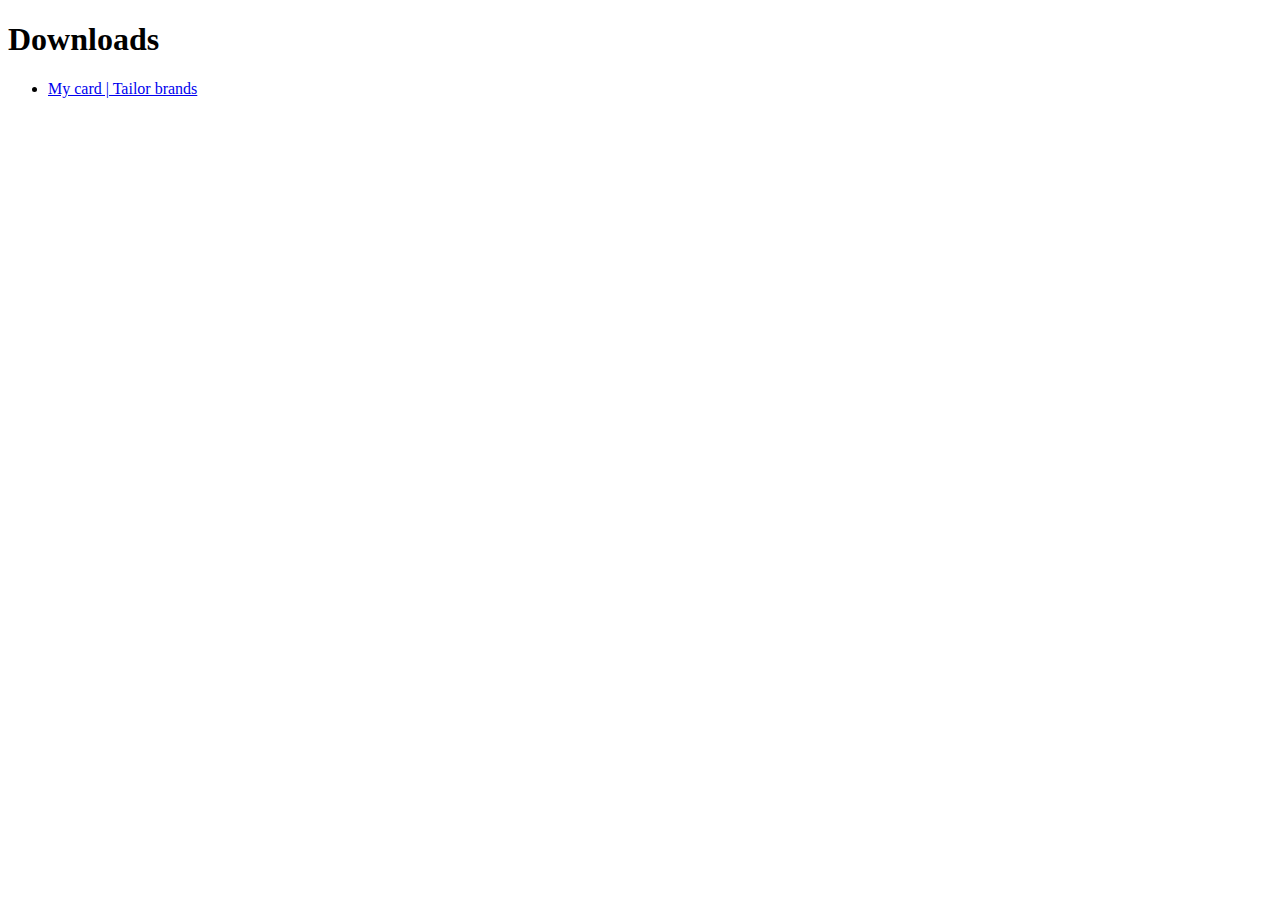
<file: _downloads.html>
<?xml version="1.0" encoding="utf-8"?>
<!DOCTYPE html PUBLIC "-//W3C//DTD XHTML 1.0 Strict//EN" "http://www.w3.org/TR/xhtml1/DTD/xhtml1-strict.dtd">
<html xmlns="http://www.w3.org/1999/xhtml">
    <head>
        <title> Downloads </title>
    </head>
    <body>
        <h1> Downloads </h1>
        <ul>
            <li><a id="https://mycrd.is/VictoriaSu" href="VictoriaSu.html"> My card | Tailor brands </a></li>
        </ul>
    </body>
</html>
</file>
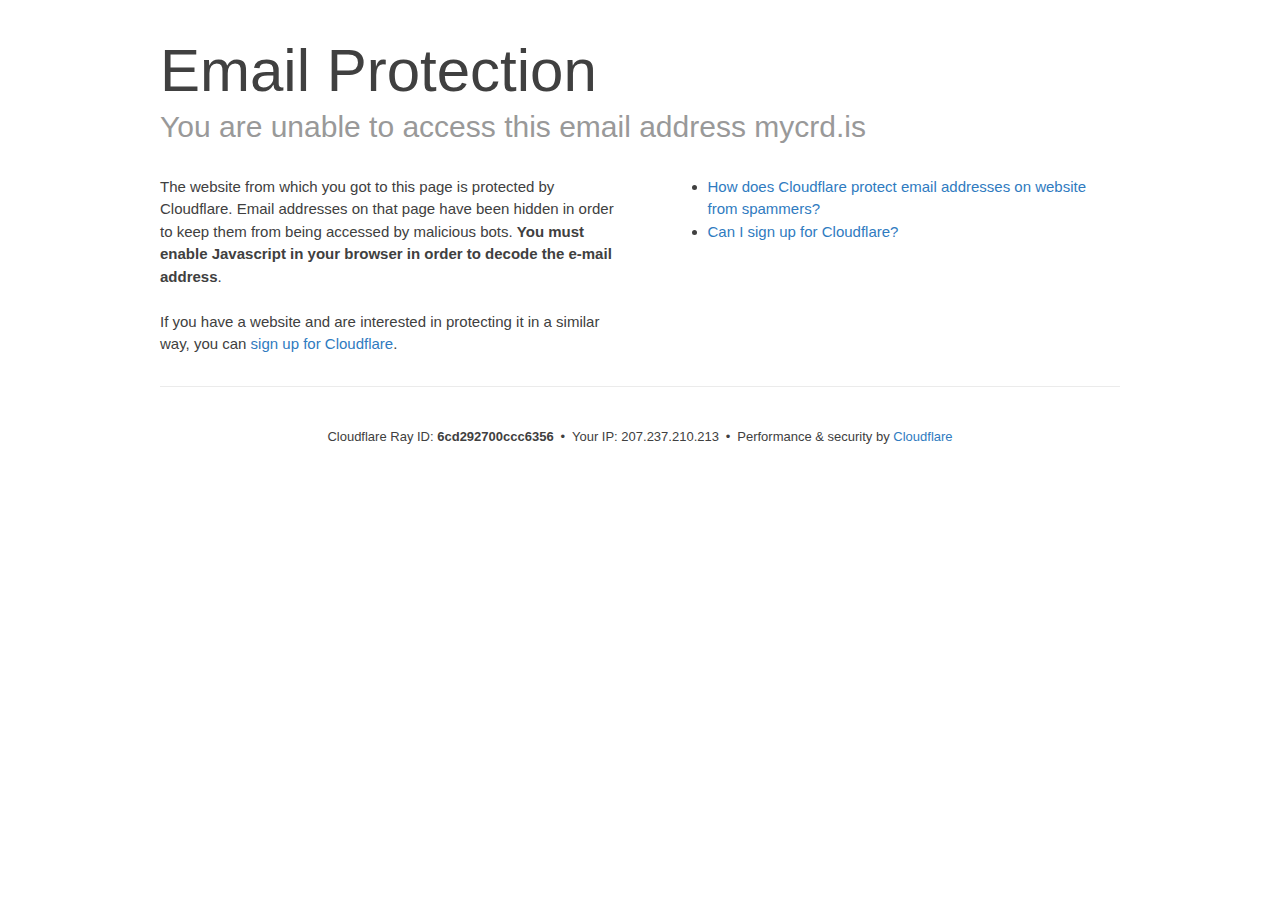
<file: cdn-cgi/l/email-protection.html>
<!DOCTYPE html>
<!--[if lt IE 7]> <html class="no-js ie6 oldie" lang="en-US"> <![endif]-->
<!--[if IE 7]>    <html class="no-js ie7 oldie" lang="en-US"> <![endif]-->
<!--[if IE 8]>    <html class="no-js ie8 oldie" lang="en-US"> <![endif]-->
<!--[if gt IE 8]><!--> <html class="no-js" lang="en-US"> <!--<![endif]-->
<head>
<title>Email Protection | Cloudflare</title>
<meta charset="UTF-8" />
<meta http-equiv="Content-Type" content="text/html; charset=UTF-8" />
<meta http-equiv="X-UA-Compatible" content="IE=Edge,chrome=1" />
<meta name="robots" content="noindex, nofollow" />
<meta name="viewport" content="width=device-width,initial-scale=1" />
<link rel="stylesheet" id="cf_styles-css" href="../styles/cf.errors.css" type="text/css" media="screen,projection" />
<!--[if lt IE 9]><link rel="stylesheet" id='cf_styles-ie-css' href="../styles/cf.errors.ie.css" type="text/css" media="screen,projection" /><![endif]-->
<style type="text/css">body{margin:0;padding:0}</style>


<!--[if gte IE 10]><!-->
<script>
  if (!navigator.cookieEnabled) {
    window.addEventListener('DOMContentLoaded', function () {
      var cookieEl = document.getElementById('cookie-alert');
      cookieEl.style.display = 'block';
    })
  }
</script>
<!--<![endif]-->


</head>
<body>
  <div id="cf-wrapper">
    <div class="cf-alert cf-alert-error cf-cookie-error" id="cookie-alert" data-translate="enable_cookies">Please enable cookies.</div>
    <div id="cf-error-details" class="cf-error-details-wrapper">
      <div class="cf-wrapper cf-header cf-error-overview">
        <h1 data-translate="block_headline">Email Protection</h1>
        <h2 class="cf-subheadline"><span data-translate="unable_to_access">You are unable to access this email address</span> mycrd.is</h2>
      </div><!-- /.header -->

      <div class="cf-section cf-wrapper">
        <div class="cf-columns two">
          <div class="cf-column">
            <p>The website from which you got to this page is protected by Cloudflare. Email addresses on that page have been hidden in order to keep them from being accessed by malicious bots. <strong>You must enable Javascript in your browser in order to decode the e-mail address</strong>.</p>
            <p>If you have a website and are interested in protecting it in a similar way, you can <a rel="noopener noreferrer" href="https://www.cloudflare.com/sign-up?utm_source=email_protection">sign up for Cloudflare</a>.</p>
          </div>

          <div class="cf-column">
            <div class="grid_4">
              <div class="rail">
                  <div class="panel">
                      <ul class="nobullets">
                        <li><a rel="noopener noreferrer" class="modal-link-faq" href="https://support.cloudflare.com/hc/en-us/articles/200170016-What-is-Email-Address-Obfuscation-">How does Cloudflare protect email addresses on website from spammers?</a></li>
                        <li><a rel="noopener noreferrer" class="modal-link-faq" href="https://support.cloudflare.com/hc/en-us/categories/200275218-Getting-Started">Can I sign up for Cloudflare?</a></li>
                    </ul>
                </div>
              </div>
            </div>
          </div>
        </div>
      </div><!-- /.section -->

      <div class="cf-error-footer cf-wrapper w-240 lg:w-full py-10 sm:py-4 sm:px-8 mx-auto text-center sm:text-left border-solid border-0 border-t border-gray-300">
  <p class="text-13">
    <span class="cf-footer-item sm:block sm:mb-1">Cloudflare Ray ID: <strong class="font-semibold">6cd292700ccc6356</strong></span>
    <span class="cf-footer-separator sm:hidden">&bull;</span>
    <span class="cf-footer-item sm:block sm:mb-1"><span>Your IP</span>: 207.237.210.213</span>
    <span class="cf-footer-separator sm:hidden">&bull;</span>
    <span class="cf-footer-item sm:block sm:mb-1"><span>Performance &amp; security by</span> <a rel="noopener noreferrer" href="https://www.cloudflare.com/5xx-error-landing" id="brand_link" target="_blank">Cloudflare</a></span>
    
  </p>
</div><!-- /.error-footer -->


    </div><!-- /#cf-error-details -->
  </div><!-- /#cf-wrapper -->

  <script type="text/javascript">
  window._cf_translation = {};
  
  
</script>

</body>
</html>
</file>
<file: cdn-cgi/styles/cf.errors.css>
#cf-wrapper a,#cf-wrapper abbr,#cf-wrapper article,#cf-wrapper aside,#cf-wrapper b,#cf-wrapper big,#cf-wrapper blockquote,#cf-wrapper body,#cf-wrapper canvas,#cf-wrapper caption,#cf-wrapper center,#cf-wrapper cite,#cf-wrapper code,#cf-wrapper dd,#cf-wrapper del,#cf-wrapper details,#cf-wrapper dfn,#cf-wrapper div,#cf-wrapper dl,#cf-wrapper dt,#cf-wrapper em,#cf-wrapper embed,#cf-wrapper fieldset,#cf-wrapper figcaption,#cf-wrapper figure,#cf-wrapper footer,#cf-wrapper form,#cf-wrapper h1,#cf-wrapper h2,#cf-wrapper h3,#cf-wrapper h4,#cf-wrapper h5,#cf-wrapper h6,#cf-wrapper header,#cf-wrapper hgroup,#cf-wrapper html,#cf-wrapper i,#cf-wrapper iframe,#cf-wrapper img,#cf-wrapper label,#cf-wrapper legend,#cf-wrapper li,#cf-wrapper mark,#cf-wrapper menu,#cf-wrapper nav,#cf-wrapper object,#cf-wrapper ol,#cf-wrapper output,#cf-wrapper p,#cf-wrapper pre,#cf-wrapper s,#cf-wrapper samp,#cf-wrapper section,#cf-wrapper small,#cf-wrapper span,#cf-wrapper strike,#cf-wrapper strong,#cf-wrapper sub,#cf-wrapper summary,#cf-wrapper sup,#cf-wrapper table,#cf-wrapper tbody,#cf-wrapper td,#cf-wrapper tfoot,#cf-wrapper th,#cf-wrapper thead,#cf-wrapper tr,#cf-wrapper tt,#cf-wrapper u,#cf-wrapper ul{margin:0;padding:0;border:0;font:inherit;font-size:100%;text-decoration:none;vertical-align:baseline}#cf-wrapper a img{border:none}#cf-wrapper article,#cf-wrapper aside,#cf-wrapper details,#cf-wrapper figcaption,#cf-wrapper figure,#cf-wrapper footer,#cf-wrapper header,#cf-wrapper hgroup,#cf-wrapper menu,#cf-wrapper nav,#cf-wrapper section,#cf-wrapper summary{display:block}#cf-wrapper .cf-columns:after,#cf-wrapper .cf-columns:before,#cf-wrapper .cf-section:after,#cf-wrapper .cf-section:before,#cf-wrapper .cf-wrapper:after,#cf-wrapper .cf-wrapper:before,#cf-wrapper .clearfix:after,#cf-wrapper .clearfix:before,#cf-wrapper section:after,#cf-wrapper section:before{content:" ";display:table}#cf-wrapper .cf-columns:after,#cf-wrapper .cf-section:after,#cf-wrapper .cf-wrapper:after,#cf-wrapper .clearfix:after,#cf-wrapper section:after{clear:both}#cf-wrapper{display:block;margin:0;padding:0;position:relative;text-align:left;width:100%;z-index:999999999;color:#404040!important;font-family:-apple-system,BlinkMacSystemFont,Segoe UI,Roboto,Oxygen,Ubuntu,Helvetica Neue,Arial,sans-serif!important;font-size:15px!important;line-height:1.5!important;text-decoration:none!important;letter-spacing:normal;-webkit-tap-highlight-color:rgba(246,139,31,.3);-webkit-font-smoothing:antialiased}#cf-wrapper .cf-section,#cf-wrapper section{background:0 0;display:block;margin-bottom:2em;margin-top:2em}#cf-wrapper .cf-wrapper{margin-left:auto;margin-right:auto;width:90%}#cf-wrapper .cf-columns{display:block;list-style:none;padding:0;width:100%}#cf-wrapper .cf-columns img,#cf-wrapper .cf-columns input,#cf-wrapper .cf-columns object,#cf-wrapper .cf-columns select,#cf-wrapper .cf-columns textarea{max-width:100%}#cf-wrapper .cf-columns>.cf-column{float:left;padding-bottom:45px;width:100%;box-sizing:border-box}@media screen and (min-width:49.2em){#cf-wrapper .cf-columns.cols-2>.cf-column:nth-child(n+3),#cf-wrapper .cf-columns.cols-3>.cf-column:nth-child(n+4),#cf-wrapper .cf-columns.cols-4>.cf-column:nth-child(n+3),#cf-wrapper .cf-columns.four>.cf-column:nth-child(n+3),#cf-wrapper .cf-columns.three>.cf-column:nth-child(n+4),#cf-wrapper .cf-columns.two>.cf-column:nth-child(n+3){padding-top:67.5px}#cf-wrapper .cf-columns>.cf-column{padding-bottom:0}#cf-wrapper .cf-columns.cols-2>.cf-column,#cf-wrapper .cf-columns.cols-4>.cf-column,#cf-wrapper .cf-columns.four>.cf-column,#cf-wrapper .cf-columns.two>.cf-column{padding-left:0;padding-right:22.5px;width:50%}#cf-wrapper .cf-columns.cols-2>.cf-column:nth-child(2n),#cf-wrapper .cf-columns.cols-4>.cf-column:nth-child(2n),#cf-wrapper .cf-columns.four>.cf-column:nth-child(2n),#cf-wrapper .cf-columns.two>.cf-column:nth-child(2n){padding-left:22.5px;padding-right:0}#cf-wrapper .cf-columns.cols-2>.cf-column:nth-child(odd),#cf-wrapper .cf-columns.cols-4>.cf-column:nth-child(odd),#cf-wrapper .cf-columns.four>.cf-column:nth-child(odd),#cf-wrapper .cf-columns.two>.cf-column:nth-child(odd){clear:left}#cf-wrapper .cf-columns.cols-3>.cf-column,#cf-wrapper .cf-columns.three>.cf-column{padding-left:30px;width:33.3333333333333%}#cf-wrapper .cf-columns.cols-3>.cf-column:first-child,#cf-wrapper .cf-columns.cols-3>.cf-column:nth-child(3n+1),#cf-wrapper .cf-columns.three>.cf-column:first-child,#cf-wrapper .cf-columns.three>.cf-column:nth-child(3n+1){clear:left;padding-left:0;padding-right:30px}#cf-wrapper .cf-columns.cols-3>.cf-column:nth-child(3n+2),#cf-wrapper .cf-columns.three>.cf-column:nth-child(3n+2){padding-left:15px;padding-right:15px}#cf-wrapper .cf-columns.cols-3>.cf-column:nth-child(-n+3),#cf-wrapper .cf-columns.three>.cf-column:nth-child(-n+3){padding-top:0}}@media screen and (min-width:66em){#cf-wrapper .cf-columns>.cf-column{padding-bottom:0}#cf-wrapper .cf-columns.cols-4>.cf-column,#cf-wrapper .cf-columns.four>.cf-column{padding-left:33.75px;width:25%}#cf-wrapper .cf-columns.cols-4>.cf-column:nth-child(odd),#cf-wrapper .cf-columns.four>.cf-column:nth-child(odd){clear:none}#cf-wrapper .cf-columns.cols-4>.cf-column:first-child,#cf-wrapper .cf-columns.cols-4>.cf-column:nth-child(4n+1),#cf-wrapper .cf-columns.four>.cf-column:first-child,#cf-wrapper .cf-columns.four>.cf-column:nth-child(4n+1){clear:left;padding-left:0;padding-right:33.75px}#cf-wrapper .cf-columns.cols-4>.cf-column:nth-child(4n+2),#cf-wrapper .cf-columns.four>.cf-column:nth-child(4n+2){padding-left:11.25px;padding-right:22.5px}#cf-wrapper .cf-columns.cols-4>.cf-column:nth-child(4n+3),#cf-wrapper .cf-columns.four>.cf-column:nth-child(4n+3){padding-left:22.5px;padding-right:11.25px}#cf-wrapper .cf-columns.cols-4>.cf-column:nth-child(n+5),#cf-wrapper .cf-columns.four>.cf-column:nth-child(n+5){padding-top:67.5px}#cf-wrapper .cf-columns.cols-4>.cf-column:nth-child(-n+4),#cf-wrapper .cf-columns.four>.cf-column:nth-child(-n+4){padding-top:0}}#cf-wrapper a{background:0 0;border:0;color:#2f7bbf;outline:0;text-decoration:none;-webkit-transition:all .15s ease;transition:all .15s ease}#cf-wrapper a:hover{background:0 0;border:0;color:#f68b1f}#cf-wrapper a:focus{background:0 0;border:0;color:#62a1d8;outline:0}#cf-wrapper a:active{background:0 0;border:0;color:#c16508;outline:0}#cf-wrapper h1,#cf-wrapper h2,#cf-wrapper h3,#cf-wrapper h4,#cf-wrapper h5,#cf-wrapper h6,#cf-wrapper p{color:#404040;margin:0;padding:0}#cf-wrapper h1,#cf-wrapper h2,#cf-wrapper h3{font-weight:400}#cf-wrapper h4,#cf-wrapper h5,#cf-wrapper h6,#cf-wrapper strong{font-weight:600}#cf-wrapper h1{font-size:36px;line-height:1.2}#cf-wrapper h2{font-size:30px;line-height:1.3}#cf-wrapper h3{font-size:25px;line-height:1.3}#cf-wrapper h4{font-size:20px;line-height:1.3}#cf-wrapper h5{font-size:15px}#cf-wrapper h6{font-size:13px}#cf-wrapper ol,#cf-wrapper ul{list-style:none;margin-left:3em}#cf-wrapper ul{list-style-type:disc}#cf-wrapper ol{list-style-type:decimal}#cf-wrapper em{font-style:italic}#cf-wrapper .cf-subheadline{color:#999;font-weight:300}#cf-wrapper .cf-text-error{color:#bd2426}#cf-wrapper .cf-text-success{color:#9bca3e}#cf-wrapper ol+h2,#cf-wrapper ol+h3,#cf-wrapper ol+h4,#cf-wrapper ol+h5,#cf-wrapper ol+h6,#cf-wrapper ol+p,#cf-wrapper p+dl,#cf-wrapper p+ol,#cf-wrapper p+p,#cf-wrapper p+table,#cf-wrapper p+ul,#cf-wrapper ul+h2,#cf-wrapper ul+h3,#cf-wrapper ul+h4,#cf-wrapper ul+h5,#cf-wrapper ul+h6,#cf-wrapper ul+p{margin-top:1.5em}#cf-wrapper h1+p,#cf-wrapper p+h1,#cf-wrapper p+h2,#cf-wrapper p+h3,#cf-wrapper p+h4,#cf-wrapper p+h5,#cf-wrapper p+h6{margin-top:1.25em}#cf-wrapper h1+h2,#cf-wrapper h1+h3,#cf-wrapper h2+h3,#cf-wrapper h3+h4,#cf-wrapper h4+h5{margin-top:.25em}#cf-wrapper h2+p{margin-top:1em}#cf-wrapper h1+h4,#cf-wrapper h1+h5,#cf-wrapper h1+h6,#cf-wrapper h2+h4,#cf-wrapper h2+h5,#cf-wrapper h2+h6,#cf-wrapper h3+h5,#cf-wrapper h3+h6,#cf-wrapper h3+p,#cf-wrapper h4+p,#cf-wrapper h5+ol,#cf-wrapper h5+p,#cf-wrapper h5+ul{margin-top:.5em}#cf-wrapper .cf-btn{background-color:transparent;border:1px solid #999;color:#404040;font-size:14px;font-weight:400;line-height:1.2;margin:0;padding:.6em 1.33333em .53333em;-webkit-user-select:none;-moz-user-select:none;-ms-user-select:none;user-select:none;display:-moz-inline-stack;display:inline-block;vertical-align:middle;zoom:1;border-radius:2px;box-sizing:border-box;-webkit-transition:all .2s ease;transition:all .2s ease}#cf-wrapper .cf-btn:hover{background-color:#bfbfbf;border:1px solid #737373;color:#fff}#cf-wrapper .cf-btn:focus{color:inherit;outline:0;box-shadow:inset 0 0 4px rgba(0,0,0,.3)}#cf-wrapper .cf-btn.active,#cf-wrapper .cf-btn:active{background-color:#bfbfbf;border:1px solid #404040;color:#272727}#cf-wrapper .cf-btn::-moz-focus-inner{padding:0;border:0}#cf-wrapper .cf-btn .cf-caret{border-top-color:currentColor;margin-left:.25em;margin-top:.18333em}#cf-wrapper .cf-btn-primary{background-color:#2f7bbf;border:1px solid transparent;color:#fff}#cf-wrapper .cf-btn-primary:hover{background-color:#62a1d8;border:1px solid #2f7bbf;color:#fff}#cf-wrapper .cf-btn-primary.active,#cf-wrapper .cf-btn-primary:active,#cf-wrapper .cf-btn-primary:focus{background-color:#62a1d8;border:1px solid #163959;color:#fff}#cf-wrapper .cf-btn-danger,#cf-wrapper .cf-btn-error,#cf-wrapper .cf-btn-important{background-color:#bd2426;border-color:transparent;color:#fff}#cf-wrapper .cf-btn-danger:hover,#cf-wrapper .cf-btn-error:hover,#cf-wrapper .cf-btn-important:hover{background-color:#de5052;border-color:#bd2426;color:#fff}#cf-wrapper .cf-btn-danger.active,#cf-wrapper .cf-btn-danger:active,#cf-wrapper .cf-btn-danger:focus,#cf-wrapper .cf-btn-error.active,#cf-wrapper .cf-btn-error:active,#cf-wrapper .cf-btn-error:focus,#cf-wrapper .cf-btn-important.active,#cf-wrapper .cf-btn-important:active,#cf-wrapper .cf-btn-important:focus{background-color:#de5052;border-color:#521010;color:#fff}#cf-wrapper .cf-btn-accept,#cf-wrapper .cf-btn-success{background-color:#9bca3e;border:1px solid transparent;color:#fff}#cf-wrapper .cf-btn-accept:hover,#cf-wrapper .cf-btn-success:hover{background-color:#bada7a;border:1px solid #9bca3e;color:#fff}#cf-wrapper .active.cf-btn-accept,#cf-wrapper .cf-btn-accept:active,#cf-wrapper .cf-btn-accept:focus,#cf-wrapper .cf-btn-success.active,#cf-wrapper .cf-btn-success:active,#cf-wrapper .cf-btn-success:focus{background-color:#bada7a;border:1px solid #516b1d;color:#fff}#cf-wrapper .cf-btn-accept{color:transparent;font-size:0;height:36.38px;overflow:hidden;position:relative;text-indent:0;width:36.38px;white-space:nowrap}#cf-wrapper input,#cf-wrapper select,#cf-wrapper textarea{background:#fff!important;border:1px solid #999!important;color:#404040!important;font-size:.86667em!important;line-height:1.24!important;margin:0 0 1em!important;max-width:100%!important;outline:0!important;padding:.45em .75em!important;vertical-align:middle!important;display:-moz-inline-stack;display:inline-block;zoom:1;box-sizing:border-box;-webkit-transition:all .2s ease;transition:all .2s ease;border-radius:2px}#cf-wrapper input:hover,#cf-wrapper select:hover,#cf-wrapper textarea:hover{border-color:gray}#cf-wrapper input:focus,#cf-wrapper select:focus,#cf-wrapper textarea:focus{border-color:#2f7bbf;outline:0;box-shadow:0 0 8px rgba(47,123,191,.5)}#cf-wrapper fieldset{width:100%}#cf-wrapper label{display:block;font-size:13px;margin-bottom:.38333em}#cf-wrapper .cf-form-stacked .select2-container,#cf-wrapper .cf-form-stacked input,#cf-wrapper .cf-form-stacked select,#cf-wrapper .cf-form-stacked textarea{display:block;width:100%}#cf-wrapper .cf-form-stacked input[type=button],#cf-wrapper .cf-form-stacked input[type=checkbox],#cf-wrapper .cf-form-stacked input[type=submit]{display:-moz-inline-stack;display:inline-block;vertical-align:middle;zoom:1;width:auto}#cf-wrapper .cf-form-actions{text-align:right}#cf-wrapper .cf-alert{background-color:#f9b169;border:1px solid #904b06;color:#404040;font-size:13px;padding:7.5px 15px;position:relative;vertical-align:middle;border-radius:2px}#cf-wrapper .cf-alert:empty{display:none}#cf-wrapper .cf-alert .cf-close{border:1px solid transparent;color:inherit;font-size:18.75px;line-height:1;padding:0;position:relative;right:-18.75px;top:0}#cf-wrapper .cf-alert .cf-close:hover{background-color:transparent;border-color:currentColor;color:inherit}#cf-wrapper .cf-alert-danger,#cf-wrapper .cf-alert-error{background-color:#de5052;border-color:#521010;color:#fff}#cf-wrapper .cf-alert-success{background-color:#bada7a;border-color:#516b1d;color:#516b1d}#cf-wrapper .cf-alert-warning{background-color:#f9b169;border-color:#904b06;color:#404040}#cf-wrapper .cf-alert-info{background-color:#62a1d8;border-color:#163959;color:#163959}#cf-wrapper .cf-alert-nonessential{background-color:#ebebeb;border-color:#999;color:#404040}#cf-wrapper .cf-icon-exclamation-sign{background:url("../images/icon-exclamation-1376755637.png") 50% no-repeat;height:54px;width:54px;display:-moz-inline-stack;display:inline-block;vertical-align:middle;zoom:1}#cf-wrapper h1 .cf-icon-exclamation-sign{margin-top:-10px}#cf-wrapper #cf-error-banner{background-color:#fff;border-bottom:3px solid #f68b1f;padding:15px 15px 20px;position:relative;z-index:999999999;box-shadow:0 2px 8px rgba(0,0,0,.2)}#cf-wrapper #cf-error-banner h4,#cf-wrapper #cf-error-banner p{display:-moz-inline-stack;display:inline-block;vertical-align:bottom;zoom:1}#cf-wrapper #cf-error-banner h4{color:#2f7bbf;font-weight:400;font-size:20px;line-height:1;vertical-align:baseline}#cf-wrapper #cf-error-banner .cf-error-actions{margin-bottom:10px;text-align:center;width:100%}#cf-wrapper #cf-error-banner .cf-error-actions a{display:-moz-inline-stack;display:inline-block;vertical-align:middle;zoom:1}#cf-wrapper #cf-error-banner .cf-error-actions a+a{margin-left:10px}#cf-wrapper #cf-error-banner .cf-error-actions .cf-btn-accept,#cf-wrapper #cf-error-banner .cf-error-actions .cf-btn-success{color:#fff}#cf-wrapper #cf-error-banner .error-header-desc{text-align:left}#cf-wrapper #cf-error-banner .cf-close{color:#999;cursor:pointer;display:inline-block;font-size:34.5px;float:none;font-weight:700;height:22.5px;line-height:.6;overflow:hidden;position:absolute;right:20px;top:25px;text-indent:200%;width:22.5px}#cf-wrapper #cf-error-banner .cf-close:hover{color:gray}#cf-wrapper #cf-error-banner .cf-close:before{content:"\00D7";left:0;height:100%;position:absolute;text-align:center;text-indent:0;top:0;width:100%}#cf-inline-error-wrapper{box-shadow:0 2px 10px rgba(0,0,0,.5)}#cf-wrapper #cf-error-details{background:#fff}#cf-wrapper #cf-error-details .cf-error-overview{padding:25px 0 0}#cf-wrapper #cf-error-details .cf-error-overview h1,#cf-wrapper #cf-error-details .cf-error-overview h2{font-weight:300}#cf-wrapper #cf-error-details .cf-error-overview h2{margin-top:0}#cf-wrapper #cf-error-details .cf-highlight{background:#ebebeb;overflow-x:hidden;padding:30px 0;background-image:-webkit-gradient(linear,left top, left bottom,from(#dedede),color-stop(3%, #ebebeb),color-stop(97%, #ebebeb),to(#dedede));background-image:linear-gradient(top,#dedede,#ebebeb 3%,#ebebeb 97%,#dedede)}#cf-wrapper #cf-error-details .cf-highlight h3{color:#999;font-weight:300}#cf-wrapper #cf-error-details .cf-highlight .cf-column:last-child{padding-bottom:0}#cf-wrapper #cf-error-details .cf-highlight .cf-highlight-inverse{background-color:#fff;padding:15px;border-radius:2px}#cf-wrapper #cf-error-details .cf-status-display h3{margin-top:.5em}#cf-wrapper #cf-error-details .cf-status-label{color:#9bca3e;font-size:1.46667em}#cf-wrapper #cf-error-details .cf-status-label,#cf-wrapper #cf-error-details .cf-status-name{display:inline}#cf-wrapper #cf-error-details .cf-status-item{display:block;position:relative;text-align:left}#cf-wrapper #cf-error-details .cf-status-item,#cf-wrapper #cf-error-details .cf-status-item.cf-column{padding-bottom:1.5em}#cf-wrapper #cf-error-details .cf-status-item.cf-error-source{display:block;text-align:center}#cf-wrapper #cf-error-details .cf-status-item.cf-error-source:after{bottom:-60px;content:"";display:none;border-bottom:18px solid #fff;border-left:20px solid transparent;border-right:20px solid transparent;height:0;left:50%;margin-left:-9px;position:absolute;right:50%;width:0}#cf-wrapper #cf-error-details .cf-status-item+.cf-status-item{border-top:1px solid #dedede;padding-top:1.5em}#cf-wrapper #cf-error-details .cf-status-item+.cf-status-item:before{background:url("../images/cf-icon-horizontal-arrow.png") no-repeat;content:"";display:block;left:0;position:absolute;top:25.67px}#cf-wrapper #cf-error-details .cf-error-source .cf-icon-error-container{height:85px;margin-bottom:2.5em}#cf-wrapper #cf-error-details .cf-error-source .cf-status-label{color:#bd2426}#cf-wrapper #cf-error-details .cf-error-source .cf-icon{display:block}#cf-wrapper #cf-error-details .cf-error-source .cf-icon-status{bottom:-10px;left:50%;top:auto;right:auto}#cf-wrapper #cf-error-details .cf-error-source .cf-status-label,#cf-wrapper #cf-error-details .cf-error-source .cf-status-name{display:block}#cf-wrapper #cf-error-details .cf-icon-error-container{height:auto;position:relative}#cf-wrapper #cf-error-details .cf-icon-status{display:block;margin-left:-24px;position:absolute;top:0;right:0}#cf-wrapper #cf-error-details .cf-icon{display:none;margin:0 auto}#cf-wrapper #cf-error-details .cf-status-desc{display:block;height:22.5px;overflow:hidden;text-overflow:ellipsis;width:100%;white-space:nowrap}#cf-wrapper #cf-error-details .cf-status-desc:empty{display:none}#cf-wrapper #cf-error-details .cf-error-footer{padding:1.33333em 0;border-top:1px solid #ebebeb;text-align:center}#cf-wrapper #cf-error-details .cf-error-footer p{font-size:13px}#cf-wrapper #cf-error-details .cf-error-footer select{margin:0!important}#cf-wrapper #cf-error-details .cf-footer-item{display:block;margin-bottom:5px;text-align:left}#cf-wrapper #cf-error-details .cf-footer-separator{display:none}#cf-wrapper #cf-error-details .cf-captcha-info{margin-bottom:10px;position:relative;text-align:center}#cf-wrapper #cf-error-details .cf-captcha-image{height:57px;width:300px}#cf-wrapper #cf-error-details .cf-captcha-actions{margin-top:15px}#cf-wrapper #cf-error-details .cf-captcha-actions a{font-size:0;height:36.38px;overflow:hidden;padding-left:1.2em;padding-right:1.2em;position:relative;text-indent:-9999px;width:36.38px;white-space:nowrap}#cf-wrapper #cf-error-details .cf-captcha-actions a.cf-icon-refresh span{background-position:0 -787px}#cf-wrapper #cf-error-details .cf-captcha-actions a.cf-icon-announce span{background-position:0 -767px}#cf-wrapper #cf-error-details .cf-captcha-actions a.cf-icon-question span{background-position:0 -827px}#cf-wrapper #cf-error-details .cf-screenshot-container{background:url("../images/browser-bar-1376755637.png") no-repeat #fff;max-height:400px;max-width:100%;overflow:hidden;padding-top:53px;width:960px;border-radius:5px 5px 0 0}#cf-wrapper #cf-error-details .cf-screenshot-container .cf-no-screenshot{background:url("../images/cf-no-screenshot-warn.png") no-repeat;display:block;height:158px;left:25%;margin-top:-79px;overflow:hidden;position:relative;top:50%;width:178px}#cf-wrapper #cf-error-details .cf-captcha-container .cf-screenshot-container,#cf-wrapper #cf-error-details .cf-captcha-container .cf-screenshot-container img,#recaptcha-widget .cf-alert,#recaptcha-widget .recaptcha_only_if_audio,.cf-cookie-error{display:none}#cf-wrapper #cf-error-details .cf-screenshot-container .cf-no-screenshot.error{background:url("../images/cf-no-screenshot-error.png") no-repeat;height:175px}#cf-wrapper #cf-error-details .cf-screenshot-container.cf-screenshot-full .cf-no-screenshot{left:50%;margin-left:-89px}.cf-captcha-info iframe{max-width:100%}#cf-wrapper .cf-icon-ok{background:url("../images/cf-icon-ok.png") no-repeat;height:48px;width:48px}#cf-wrapper .cf-icon-error{background:url("../images/cf-icon-error.png") no-repeat;height:48px;width:48px}#cf-wrapper .cf-icon-browser{background:url("../images/cf-icon-browser.png") no-repeat;height:80px;width:100px}#cf-wrapper .cf-icon-cloud{background:url("../images/cf-icon-cloud.png") no-repeat;height:77px;width:151px}#cf-wrapper .cf-icon-server{background:url("../images/cf-icon-server.png") no-repeat;height:75px;width:95px}#cf-wrapper .cf-icon-railgun{background-position:0 -848px;height:81px;width:95px}#cf-wrapper .cf-caret{border:.33333em solid transparent;border-top-color:inherit;content:"";height:0;width:0;display:-moz-inline-stack;display:inline-block;vertical-align:middle;zoom:1}@media screen and (min-width:49.2em){#cf-wrapper #cf-error-details .cf-status-desc:empty,#cf-wrapper #cf-error-details .cf-status-item.cf-error-source:after,#cf-wrapper #cf-error-details .cf-status-item .cf-icon,#cf-wrapper #cf-error-details .cf-status-label,#cf-wrapper #cf-error-details .cf-status-name{display:block}#cf-wrapper .cf-wrapper{width:708px}#cf-wrapper #cf-error-banner{padding:20px 20px 25px}#cf-wrapper #cf-error-banner .cf-error-actions{margin-bottom:15px}#cf-wrapper #cf-error-banner .cf-error-header-desc h4{margin-right:.5em}#cf-wrapper #cf-error-details h1{font-size:4em}#cf-wrapper #cf-error-details .cf-error-overview{padding-top:2.33333em}#cf-wrapper #cf-error-details .cf-highlight{padding:4em 0}#cf-wrapper #cf-error-details .cf-status-item{text-align:center}#cf-wrapper #cf-error-details .cf-status-item,#cf-wrapper #cf-error-details .cf-status-item.cf-column{padding-bottom:0}#cf-wrapper #cf-error-details .cf-status-item+.cf-status-item{border:0;padding-top:0}#cf-wrapper #cf-error-details .cf-status-item+.cf-status-item:before{background-position:0 -544px;height:24.75px;margin-left:-37.5px;width:75px;background-size:131.25px auto}#cf-wrapper #cf-error-details .cf-icon-error-container{height:85px;margin-bottom:2.5em}#cf-wrapper #cf-error-details .cf-icon-status{bottom:-10px;left:50%;top:auto;right:auto}#cf-wrapper #cf-error-details .cf-error-footer{padding:2.66667em 0}#cf-wrapper #cf-error-details .cf-footer-item,#cf-wrapper #cf-error-details .cf-footer-separator{display:-moz-inline-stack;display:inline-block;vertical-align:baseline;zoom:1}#cf-wrapper #cf-error-details .cf-footer-separator{padding:0 .25em}#cf-wrapper #cf-error-details .cf-status-item.cloudflare-status:before{margin-left:-50px}#cf-wrapper #cf-error-details .cf-status-item.cloudflare-status+.status-item:before{margin-left:-25px}#cf-wrapper #cf-error-details .cf-screenshot-container{height:400px;margin-bottom:-4em;max-width:none}#cf-wrapper #cf-error-details .cf-captcha-container .cf-screenshot-container,#cf-wrapper #cf-error-details .cf-captcha-container .cf-screenshot-container img{display:block}}@media screen and (min-width:66em){#cf-wrapper .cf-wrapper{width:960px}#cf-wrapper #cf-error-banner .cf-close{position:relative;right:auto;top:auto}#cf-wrapper #cf-error-banner .cf-details{white-space:nowrap}#cf-wrapper #cf-error-banner .cf-details-link{padding-right:.5em}#cf-wrapper #cf-error-banner .cf-error-actions{float:right;margin-bottom:0;text-align:left;width:auto}#cf-wrapper #cf-error-details .cf-status-item+.cf-status-item:before{background-position:0 -734px;height:33px;margin-left:-50px;width:100px;background-size:auto}#cf-wrapper #cf-error-details .cf-status-item.cf-cloudflare-status:before{margin-left:-66.67px}#cf-wrapper #cf-error-details .cf-status-item.cf-cloudflare-status+.cf-status-item:before{margin-left:-37.5px}#cf-wrapper #cf-error-details .cf-captcha-image{float:left}#cf-wrapper #cf-error-details .cf-captcha-actions{position:absolute;top:0;right:0}}.no-js #cf-wrapper .js-only{display:none}#cf-wrapper #cf-error-details .heading-ray-id{font-family:monaco,courier,monospace;font-size:15px;white-space:nowrap}
</file>
<file: cdn-cgi/styles/cf.errors.ie.css>
#cf-wrapper .cf-columns .cf-column{float:left;padding:0}#cf-wrapper .cf-columns.two>.cf-column,#cf-wrapper .cf-columns.cols-2>.cf-column,#cf-wrapper .cf-columns.four>.cf-column,#cf-wrapper .cf-columns.cols-4>.cf-column{width:50%}#cf-wrapper .cf-columns.three>.cf-column,#cf-wrapper .cf-columns.cols-3>.cf-column{width:33.3333333333333%}#cf-wrapper .cf-columns.four>.cf-column,#cf-wrapper .cf-columns.cols-4>.cf-column{width:25%}#cf-error-banner{padding:20px 20px 25px}#cf-error-banner .cf-error-actions{margin-bottom:15px}#cf-error-banner .cf-error-header-desc h4{margin-right:0.5em}#cf-wrapper #cf-error-details h1{font-size:4em}#cf-wrapper #cf-error-details .cf-error-overview{padding-top:2.33333em}#cf-wrapper #cf-error-details .cf-highlight{padding:4em 0}#cf-wrapper #cf-error-details .cf-status-item{text-align:center}#cf-wrapper #cf-error-details .cf-status-item,#cf-wrapper #cf-error-details .cf-status-item.cf-column{padding-bottom:0}#cf-wrapper #cf-error-details .cf-status-item.cf-error-source:after,#cf-wrapper #cf-error-details .cf-status-item .cf-icon{display:block}#cf-wrapper #cf-error-details .cf-status-item+.cf-status-item{border-top:0;padding-top:0}#cf-wrapper #cf-error-details .cf-icon-error-container{height:85px;margin-bottom:2.5em}#cf-wrapper #cf-error-details .cf-icon-status{bottom:-10px;left:50%;top:auto;right:auto}#cf-wrapper #cf-error-details .cf-status-name,#cf-wrapper #cf-error-details .cf-status-label{display:block}#cf-wrapper #cf-error-details .cf-error-footer{padding:2.66667em 0}#cf-wrapper #cf-error-details .cf-footer-item,#cf-wrapper #cf-error-details .cf-footer-separator{display:-moz-inline-stack;display:inline-block;vertical-align:baseline;*vertical-align:auto;zoom:1;*display:inline}#cf-wrapper #cf-error-details .cf-footer-separator{padding:0 0.25em;vertical-align:middle}#cf-wrapper #cf-error-details .cf-captcha-image{float:left}#cf-wrapper #cf-error-details .cf-captcha-actions{margin-top:0;position:absolute;right:0;top:0;text-align:right;width:100%}#cf-wrapper #cf-error-details .cf-captcha-actions a{padding:0}#cf-wrapper #cf-error-details .cf-screenshot-container,#cf-wrapper #cf-error-details .cf-captcha-container .cf-screenshot-container{display:block;height:400px;margin-left:30px;margin-bottom:-4em;max-width:none}#cf-wrapper #cf-error-details .cf-screenshot-container img,#cf-wrapper #cf-error-details .cf-captcha-container .cf-screenshot-container img{display:block}#cf-wrapper .cf-wrapper{width:960px}#cf-wrapper .cf-btn-accept{height:36px;width:36px}#cf-wrapper .cf-btn-accept span{margin-top:-18px}#cf-wrapper #cf-error-banner .cf-close{position:relative;right:auto;top:auto}#cf-wrapper #cf-error-banner .cf-details{white-space:nowrap}#cf-wrapper #cf-error-banner .cf-details-link{padding-right:0.5em}#cf-wrapper #cf-error-banner .cf-error-actions{float:right;margin-bottom:0;text-align:left;width:auto}.ie6 #cf-wrapper .cf-form-stacked input,.ie6 #cf-wrapper .cf-form-stacked textarea,.ie7 #cf-wrapper .cf-form-stacked input,.ie7 #cf-wrapper .cf-form-stacked textarea{width:95%}.ie8 #cf-wrapper .cf-btn-accept.cf-btn span{margin-top:-25px}.ie6 #cf-wrapper .two>.cf-column,.ie6 #cf-wrapper .cols-2>.cf-column,.ie6 #cf-wrapper .four>.cf-column,.ie6 #cf-wrapper .cols-4>.cf-column{width:50%}.ie6 #cf-wrapper .three>.cf-column,.ie6 #cf-wrapper .cols-3>.cf-column{width:33.3333333333333%}.ie6 #cf-wrapper .four>.cf-column,.ie6 #cf-wrapper .cols-4>.cf-column{width:25%}
</file>
